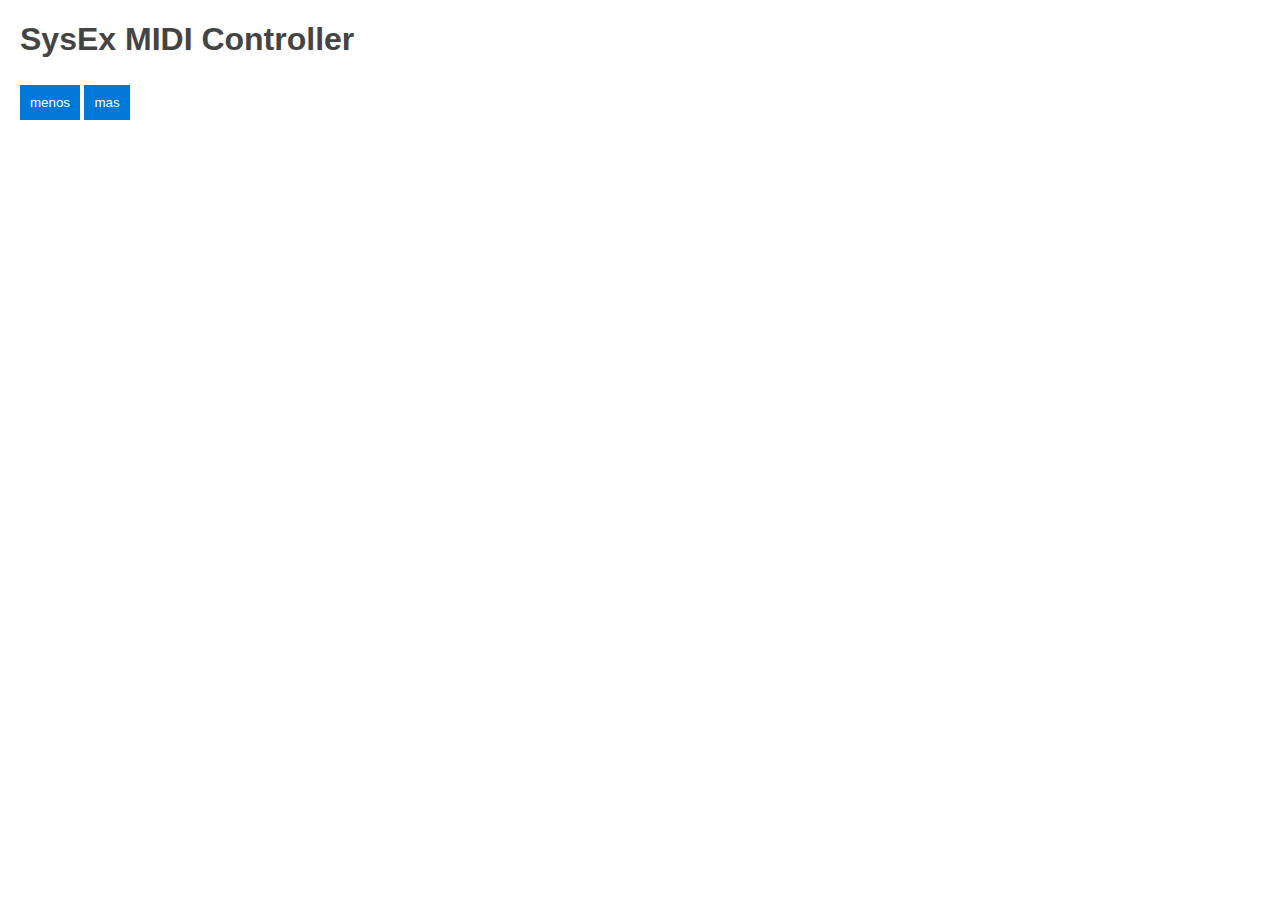
<file: index.html>
<!DOCTYPE html>
<html lang="en">

<head>
  <meta charset="UTF-8">
  <meta name="viewport" content="width=device-width, initial-scale=1.0">
  <title>SysEx Controller</title>
  <style>
    body {
      font-family: Arial, sans-serif;
      margin: 20px;
    }

    h1 {
      color: #444;
    }

    .control-group {
      margin-bottom: 20px;
      border: 1px solid #ddd;
      padding: 15px;
      border-radius: 8px;
    }

    label {
      display: block;
      margin-top: 10px;
    }

    input,
    select,
    button {
      margin-top: 5px;
    }

    button {
      padding: 10px;
      background-color: #0078D7;
      color: white;
      border: none;
      cursor: pointer;
    }

    button:hover {
      background-color: #005EA2;
    }
  </style>
</head>

<body>
  <h1>SysEx MIDI Controller</h1>
  <button onclick="menos()">menos</button>
  <button onclick="mas()">mas</button>

  <script>

    const rnd = function (max) {
      return Math.floor(Math.random() * (max));
    }

    var valorActual = 99;
    var testHexValue = "00";
    var mas = function () {
      valorActual++;
      testHexValue = valorActual.toString(16).padStart(2, '0').toUpperCase();
      sendSysEx(getSysex());

    }

    var menos = function () {
      valorActual--;
      testHexValue = valorActual.toString(16).padStart(2, '0').toUpperCase();
      sendSysEx(getSysex());

    }
    var hexCompleto = "F0 44 00 00 70 20 60 06 00 00 00 00 00 00 00 02 00 00 00 00 00 00 00 00 00 00 02 00 00 00 00 01 00 00 00 00 00 00 02 00 00 00 00 00 00 00 00 07 00 07 07 0F 0F 0C 0B 00 00 0C 03 00 00 0C 03 00 00 0C 03 00 00 0C 03 00 00 0C 03 00 00 0C 0B 00 00 07 00 0F 07 0F 0F 04 0C 00 00 04 04 00 00 04 04 00 00 04 04 00 00 04 04 00 00 04 04 00 00 04 0C 00 00 07 00 00 04 00 08 00 04 00 00 00 04 00 00 00 04 00 00 00 04 00 00 00 04 00 00 00 04 00 00 00 0C 00 00 00 0A 00 00 02 00 01 01 00 00 00 00 01 00 07 07 0F 07 0E 0B 00 00 0C 03 00 00 0C 03 00 00 0C 03 00 00 0C 03 00 00 0C 03 00 00 0C 03 00 00 01 00 0F 07 0A 06 05 0C 00 00 04 04 00 00 04 04 00 00 04 04 00 00 04 04 00 00 04 04 00 00 04 04 00 00 01 00 0F 07 0E 03 01 0E 00 00 00 04 00 00 00 04 00 00 00 04 00 00 00 04 00 00 00 04 00 00 00 04 00 00 F7";
    var hexTest = "00 00 00 00 07 00 07 07 0F 0F 0C 0B 00 00 0C 03 00 00 0C 03 00 00 0C 03 00 00 0C 03 00 00 0C 03 00 00 0C 0B 00 00 07 00 0F 07 0F 0F 04 0C 00 00 04 04 00 00 04 04 00 00 04 04 00 00 04 04 00 00 04 04 00 00 04 0C 00 00 07 00 00 04 00 08 00 04 00 00 00 04 00 00 00 04 00 00 00 04 00 00 00 04 00 00 00 04 00 00 00 0C 00 00 00 0A 00 00 02 00 01 01 00 00 00 00 01 00 07 07 0F 07 0E 0B 00 00 0C 03 00 00 0C 03 00 00 0C 03 00 00 0C 03 00 00 0C 03 00 00 0C 03 00 00 01 00 0F 07 0A 06 05 0C 00 00 04 04 00 00 04 04 00 00 04 04 00 00 04 04 00 00 04 04 00 00 04 04 00 00 01 00 0F 07 0E 03 01 0E 00 00 00 04 00 00 00 04 00 00 00 04 00 00 00 04 00 00 00 04 00 00 00 04 00 00 F7";
    var sysexHeader = "F0 44 00 00 70 20"; // syex initial, last 20 is program change request
    var sysexProgram = "60";  // 60 current working memory

    // all values are returned as "half bytes", so instead of sending 5F we send 0F 05
    function splitHexValue(hexValues) {
      // Split input into individual hex values
      const hexArray = hexValues.split(' ');

      // Process each hex value and join results
      return hexArray.map(hex => {
        const cleanHex = hex.toString().toUpperCase().replace(/[^0-9A-F]/g, '');
        if (cleanHex.length !== 2) throw new Error('Each hex value must be 2 digits');

        const firstChar = cleanHex[0];
        const secondChar = cleanHex[1];

        return `0${secondChar} 0${firstChar}`;
      }).join(' ');
    }

    function getOctaveAndLineSelect(octave, lineSelect) {
      // Validate octave input
      if (![0, 1, -1].includes(octave)) {
        throw new Error("Octave must be 0, +1, or -1");
      }

      // Validate line select input
      const validLineSelects = [1, 2, 11, 12];
      if (!validLineSelects.includes(lineSelect)) {
        throw new Error("Line select must be 1, 2, 11, or 12");
      }

      // First 4 bits are always 0000
      let binaryResult = '0000';

      // Add octave bits
      switch (octave) {
        case 0:
          binaryResult += '00';
          break;
        case 1:
          binaryResult += '01';
          break;
        case -1:
          binaryResult += '10';
          break;
      }

      // Add line select bits
      switch (lineSelect) {
        case 1:
          binaryResult += '00';
          break;
        case 2:
          binaryResult += '01';
          break;
        case 11:
          binaryResult += '10';
          break;
        case 12:
          binaryResult += '11';
          break;
      }

      // Convert binary to hex
      const decimal = parseInt(binaryResult, 2);
      const hex = decimal.toString(16).padStart(2, '0').toUpperCase();

      return splitHexValue(hex);

    }

    function concat(...args) {
      return args.join(' ');
    }

    // TODO verificar valor fine
    function getDetuneRange(fine, oct, note) {
      // Validate inputs
      if (fine < 0 || fine > 60) throw new Error('Fine must be between 0 and 60');
      if (oct < 0 || oct > 3) throw new Error('Octave must be between 0 and 3');
      if (note < 0 || note > 11) throw new Error('Note must be between 0 and 11');

      // Calculate first byte (fine)
      let firstByte = (fine * 4).toString(16).padStart(2, '0');

      // Calculate second byte (oct and note)
      const secondByte = (oct * 12 + note).toString(16).padStart(2, '0');
      var returnValue = firstByte.toUpperCase() + " " + secondByte.toUpperCase();
      return splitHexValue(returnValue);
    }

    var getVibratoWaveNumber = function (waveform) {
      const waveNumberToByte = {
        1: "08",
        2: "04",
        3: "20",
        4: "02"
      };
      return splitHexValue(waveNumberToByte[waveform]);
    }

    var getVibratoDelayTime = function (time) {
      return splitHexValue("00 00 00"); // TODO, 3 bytes
    }

    var getVibratoRate = function (time) {
      return splitHexValue("00 00 00"); // TODO, 3 bytes
    }

    var getVibratoDepth = function (time) {
      return splitHexValue("00 00 00"); // TODO, 3 bytes
    }

    function getDcoWaveform(first, second, modulation) {
      // Validación de entradas
      if (first < 0 || first > 8 || second < 0 || second > 8) {
        return "Invalid first or second waveform number. Please use numbers between 1 and 8.";
      }

      const modulationBits = {
        none: "000",
        ring: "100",
        noise: "011"
      };

      const waveforms = {
        0: "000",
        1: "000",
        2: "001",
        3: "010",
        4: "100",
        5: "101",
        6: "110",
        7: "110",
        8: "110"
      };

      if (!modulationBits[modulation]) {
        return "Invalid modulation type. Please use 'none', 'ring', or 'noise'.";
      }

      let firstBits = waveforms[first];
      let secondBits = waveforms[second];
      let waveState = second >= 1 ? "10" : "00"; // if second wave is present, 10, else 00
      let tail = "00";
      if (first == 6 || second == 6) tail = "01";
      if (first == 7 || second == 7) tail = "10";
      if (first == 8 || second == 8) tail = "11";

      // Modulación
      const modBits = modulationBits[modulation];
      const padding = "000";
      // Construcción de los bytes finales
      const binaryString = firstBits + secondBits + waveState + tail + modBits + padding;
      const byte1 = parseInt(binaryString.slice(0, 8), 2);
      const byte2 = parseInt(binaryString.slice(8, 16), 2);

      return splitHexValue(`${byte1.toString(16).toUpperCase().padStart(2, '0')} ${byte2.toString(16).toUpperCase().padStart(2, '0')}`);
    }

    function getDcaKeyFollow(key) {
      // Mapas para los bytes correspondientes
      const firstByteMap = ["00", "01", "02", "03", "04", "05", "06", "07", "08", "09"];
      const secondByteMap = ["00", "08", "11", "1A", "24", "2F", "3A", "45", "52", "5F"];

      // Validación de entrada
      if (key < 0 || key > 9) {
        return "Invalid key follow value. Please use a number between 0 and 9.";
      }

      // Obtenemos los bytes correspondientes
      const firstByte = firstByteMap[key];
      const secondByte = secondByteMap[key];

      return splitHexValue(`${firstByte} ${secondByte}`);
    }

    function getDcwKeyFollow(key) {
      // Mapas para los bytes correspondientes
      const firstByteMap = ["00", "01", "02", "03", "04", "05", "06", "07", "08", "09"];
      const secondByteMap = ["00", "1F", "2C", "39", "46", "53", "60", "6E", "92", "FF"];

      // Validación de entrada
      if (key < 0 || key > 9) {
        return "Invalid key follow value. Please use a number between 0 and 9.";
      }

      // Obtenemos los bytes correspondientes
      const firstByte = firstByteMap[key];
      const secondByte = secondByteMap[key];

      return splitHexValue(`${firstByte} ${secondByte}`);
    }

    function getEnvEnd(step) {
      // Validación de entrada
      if (step < 1) {
        step = 1;
      }
      if (step > 8) {
        step = 8;
      }
      // El valor del byte es simplemente el paso menos uno en formato hexadecimal
      const byteValue = (step - 1).toString(16).toUpperCase().padStart(2, "0");

      return splitHexValue(`${byteValue}`);
    }

    function getDCARateAndLevel(rate1, level1, rate2, level2, rate3, level3, rate4, level4,
      rate5, level5, rate6, level6, rate7, level7, rate8, level8, stepSus) {
      // Validación de stepSus
      if (stepSus < 1) {
        stepSus = 1;
      }
      if (stepSus > 8) {
        stepSus = 8;
      }

      // Arrays para procesar los parámetros en pares
      const rates = [rate1, rate2, rate3, rate4, rate5, rate6, rate7, rate8];
      const levels = [level1, level2, level3, level4, level5, level6, level7, level8];

      // Validación de todas las entradas
      for (let i = 0; i < 8; i++) {
        if (rates[i] < 0 || rates[i] > 99 || levels[i] < 0 || levels[i] > 99) {
          return `Invalid rate or level value at position ${i + 1}. Please use numbers between 0 and 99.`;
        }
      }

      let resultValues = [];

      // Procesamiento de cada par de rate y level
      for (let i = 0; i < 8; i++) {
        const rateHex = Math.trunc((119 * rates[i]) / 99).toString(16).toUpperCase().padStart(2, "0");

        // Ajustar el level si corresponde al stepSus
        let adjustedLevel = levels[i];
        if (i === stepSus - 1) {  // stepSus - 1 porque el array es base 0
          adjustedLevel += 128;
        }

        // if DCA
        adjustedLevel += 28;

        const levelHex = (adjustedLevel).toString(16).toUpperCase().padStart(2, "0");
        const hexPair = `${rateHex} ${levelHex}`;

        // Agregar el resultado de splitHexValue al array
        resultValues.push(splitHexValue(hexPair));
      }

      // Unir todos los valores con espacios
      return resultValues.join(' ');
    }

    function getDCWRateAndLevel(rate1, level1, rate2, level2, rate3, level3, rate4, level4,
      rate5, level5, rate6, level6, rate7, level7, rate8, level8, stepSus) {
      // Validación de stepSus
      if (stepSus < 1) {
        stepSus = 1;
      }
      if (stepSus > 8) {
        stepSus = 8;
      }
      // Arrays para procesar los parámetros en pares
      const rates = [rate1, rate2, rate3, rate4, rate5, rate6, rate7, rate8];
      const levels = [level1, level2, level3, level4, level5, level6, level7, level8];

      // Validación de todas las entradas
      for (let i = 0; i < 8; i++) {
        if (rates[i] < 0 || rates[i] > 99 || levels[i] < 0 || levels[i] > 99) {
          return `Invalid rate or level value at position ${i + 1}. Please use numbers between 0 and 99.`;
        }
      }

      let resultValues = [];

      // Procesamiento de cada par de rate y level
      for (let i = 0; i < 8; i++) {
        const rate = Math.trunc(((119 * rates[i])) / 99) + 8;
        const rateHex = rate.toString(16).toUpperCase().padStart(2, "0");

        // Ajustar el level si corresponde al stepSus
        //let adjustedLevel = levels[i];
        let adjustedLevel = Math.trunc(127 * (levels[i] - 1) / 99) + 1;
        if (i === stepSus - 1) {  // stepSus - 1 porque el array es base 0
          adjustedLevel += 128;
        }

        const levelHex = (adjustedLevel).toString(16).toUpperCase().padStart(2, "0");
        const hexPair = `${rateHex} ${levelHex}`;

        // Agregar el resultado de splitHexValue al array
        resultValues.push(splitHexValue(hexPair));
      }

      // Unir todos los valores con espacios
      return resultValues.join(' ');
    }
    function getDCORateAndLevel(rate1, level1, rate2, level2, rate3, level3, rate4, level4,
      rate5, level5, rate6, level6, rate7, level7, rate8, level8, stepSus) {
      // Validación de stepSus
      if (stepSus < 1) {
        stepSus = 1;
      }
      if (stepSus > 8) {
        stepSus = 8;
      }

      // Arrays para procesar los parámetros en pares
      const rates = [rate1, rate2, rate3, rate4, rate5, rate6, rate7, rate8];
      const levels = [level1, level2, level3, level4, level5, level6, level7, level8];

      // Validación de todas las entradas
      for (let i = 0; i < 8; i++) {
        if (rates[i] < 0 || rates[i] > 99 || levels[i] < 0 || levels[i] > 99) {
          return `Invalid rate or level value at position ${i + 1}. Please use numbers between 0 and 99.`;
        }
      }

      let resultValues = [];

      // Procesamiento de cada par de rate y level
      for (let i = 0; i < 8; i++) {
        const rate = Math.trunc(((127 * rates[i])) / 99);
        const rateHex = rate.toString(16).toUpperCase().padStart(2, "0");

        // Ajustar el level si corresponde al stepSus
        let adjustedLevel = levels[i];
        if (adjustedLevel > 63) {
          adjustedLevel += 4;
        }
        if (i === stepSus - 1) {  // stepSus - 1 porque el array es base 0
          adjustedLevel += 128;
        }

        const levelHex = (adjustedLevel).toString(16).toUpperCase().padStart(2, "0");
        const hexPair = `${rateHex} ${levelHex}`;

        // Agregar el resultado de splitHexValue al array
        resultValues.push(splitHexValue(hexPair));
      }

      // Unir todos los valores con espacios
      return resultValues.join(' ');
    }

    var getSysex = function () {
      var octaveAndLine = getOctaveAndLineSelect(0, 12);
      var detune = splitHexValue("01"); // 00 is +, 01 is -
      var detuneRange = getDetuneRange(17, 2, 10);
      var vibratoWaveNmber = getVibratoWaveNumber(3);
      var vibTime = getVibratoDelayTime(0);

      var hex = concat(
        sysexHeader,
        sysexProgram,
        octaveAndLine,
        detune,
        detuneRange,
        vibratoWaveNmber,
        vibTime,
        getVibratoRate(0),
        getVibratoDepth(0),
        getDcoWaveform(rnd(5), rnd(8), 'ring'),
        getDcaKeyFollow(rnd(9)),
        getDcwKeyFollow(rnd(9)),
        getEnvEnd(rnd(8)),
        getDCARateAndLevel(99, 99, 99, 99, rnd(99), rnd(99), rnd(99), rnd(99), rnd(99), rnd(99), rnd(99), rnd(99), rnd(99), rnd(99), rnd(99), rnd(99), 1),
        getEnvEnd(rnd(8)),
        getDCWRateAndLevel(rnd(99), rnd(99), rnd(99), rnd(99), rnd(99), rnd(99), rnd(99), rnd(99), rnd(99), rnd(99), rnd(99), rnd(99), rnd(99), rnd(99), rnd(99), rnd(99), rnd(8)),
        getEnvEnd(rnd(8)),
        getDCORateAndLevel(rnd(99), rnd(99), rnd(99), rnd(99), rnd(99), rnd(99), rnd(99), rnd(99), rnd(99), rnd(99), rnd(99), rnd(99), rnd(99), rnd(99), rnd(99), rnd(99), rnd(8)),
        getDcoWaveform(rnd(5), rnd(8), 'none'),
        getDcaKeyFollow(rnd(9)),
        getDcwKeyFollow(rnd(9)),
        getEnvEnd(rnd(8)),
        getDCARateAndLevel(99, 99, 99, 99, rnd(99), rnd(99), rnd(99), rnd(99), rnd(99), rnd(99), rnd(99), rnd(99), rnd(99), rnd(99), rnd(99), rnd(99), 1),
        getEnvEnd(rnd(8)),
        getDCWRateAndLevel(rnd(99), rnd(99), rnd(99), rnd(99), rnd(99), rnd(99), rnd(99), rnd(99), rnd(99), rnd(99), rnd(99), rnd(99), rnd(99), rnd(99), rnd(99), rnd(99), rnd(8)),
        getEnvEnd(rnd(8)),
        getDCORateAndLevel(rnd(99), rnd(99), rnd(99), rnd(99), rnd(99), rnd(99), rnd(99), rnd(99), rnd(99), rnd(99), rnd(99), rnd(99), rnd(99), rnd(99), rnd(99), rnd(99), rnd(8))


      );

      hex = concat(hex, hexCompleto.substring(hex.length));
      return hex;
    }


    // Initialize MIDI and get the first output
    async function initializeMIDI() {
      try {
        const midiAccess = await navigator.requestMIDIAccess({ sysex: true });
        const outputs = midiAccess.outputs.values();
        firstOutput = outputs.next().value;
        firstOutput = outputs.next().value;

        if (!firstOutput) {
          throw new Error('No MIDI output found');
        }
        sendSysEx(getSysex());

        return firstOutput;
      } catch (error) {
        console.error('MIDI initialization error:', error);
        return null;
      }
    }

    // Send SysEx data to the MIDI output
    async function sendSysEx(hexString) {
      var midiOutput = firstOutput;
      try {
        // Convert hex string to Uint8Array
        const cleanHex = hexString.replace(/\s+/g, '');
        if (!/^[0-9A-Fa-f]+$/.test(cleanHex)) {
          throw new Error('Invalid hex string');
        }

        const sysexData = new Uint8Array(
          cleanHex.match(/.{1,2}/g).map(byte => parseInt(byte, 16))
        );

        if (!midiOutput) {
          throw new Error('No MIDI output provided');
        }

        midiOutput.send(sysexData);
        return true;
      } catch (error) {
        console.error('SysEx send error:', error);
        return false;
      }
    }

    var firstOutput;
    initializeMIDI();


  </script>
</body>

</html>
</file>
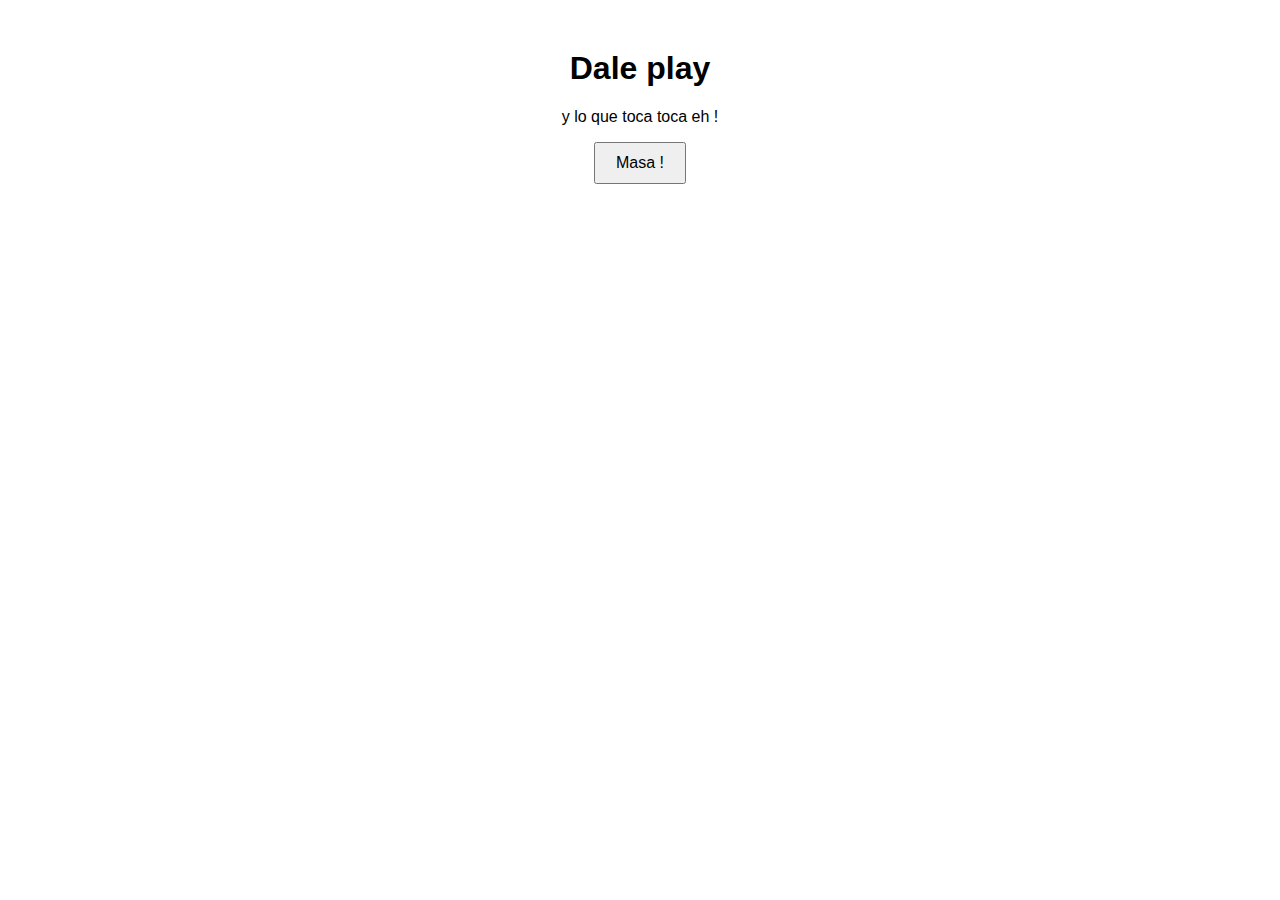
<file: palabras.html>
<!DOCTYPE html>
<html lang="en">

<head>
    <meta charset="UTF-8">
    <meta name="viewport" content="width=device-width, initial-scale=1.0">
    <title>Random Word Combiner</title>
    <style>
        body {
            font-family: Arial, sans-serif;
            text-align: center;
            margin-top: 50px;
        }

        button {
            padding: 10px 20px;
            font-size: 16px;
            cursor: pointer;
        }

        #result {
            margin-top: 20px;
            font-size: 20px;
            font-weight: bold;
        }
    </style>
</head>

<body>
    <h1>Dale play</h1>
    <p>y lo que toca toca eh !</p>
    <button onclick="combineWords()">Masa !</button>
    <div id="result"></div>

    <script>
        // Define two arrays with words
        const list1 = ["besar", "oler", "lamer", "apretar", "chirlear", "frotar", "mirar intensamente", "chamuyar", "Tocar", "Acariciar", "Presionar", "Golpear", "Rascar", "Estirar", "Masajear", "Frotar", "Morder",
             "Apretar", "Sacudir", "pellizcar"];
        const list2 = ["nariz", "muslos", "pies", "culo", "genital", "tetas", "pelo", "ojos", "Cabeza", "Brazo", "Pierna", "Pie", "Mano", "Dedo", "Dedo del pie", "Espalda", "Cuello", "Hombro",
            "Pecho", "Cintura", "Cadera", "Rodilla", "Codo", "Muñeca", "Tobillo", "Pulgar", "Palma", "Frente","clavicula","ombligo","huesito dulce","oreja","un lunar","pera","diente","mejilla"];
        const adverbiosDeModo = [
            "rápidamente",
            "lentamente",
            "cuidadosamente",
            "suavemente",
            "tranquilamente",
            "silenciosamente",
            "apresuradamente",
            "delicadamente",
            "bruscamente",
            "amablemente",
            "alegremente",
            "tristemente",
            "ansiosamente",
            "educadamente",
            "torpemente",
            "hábilmente",
            "cortésmente",
            "furiosamente",
            "serenamente",
            "dulcemente",
            "velozmente",
            "cómodamente",
            "cautelosamente",
            "gentilmente",
            "nerviosamente",
            "ágilmente",
            "apasionadamente"
        ];
        // Function to combine words randomly
        function combineWords() {
            const randomWord1 = list1[Math.floor(Math.random() * list1.length)];
            const randomWord2 = list2[Math.floor(Math.random() * list2.length)];

            const randomWord3 = list2[Math.floor(Math.random() * list2.length)];
            const randomWord4 = adverbiosDeModo[Math.floor(Math.random() * adverbiosDeModo.length)];
            document.getElementById('result').textContent = `${randomWord1} ${randomWord2} con ${randomWord3} ${randomWord4}`;
        }
    </script>
</body>

</html>
</file>
